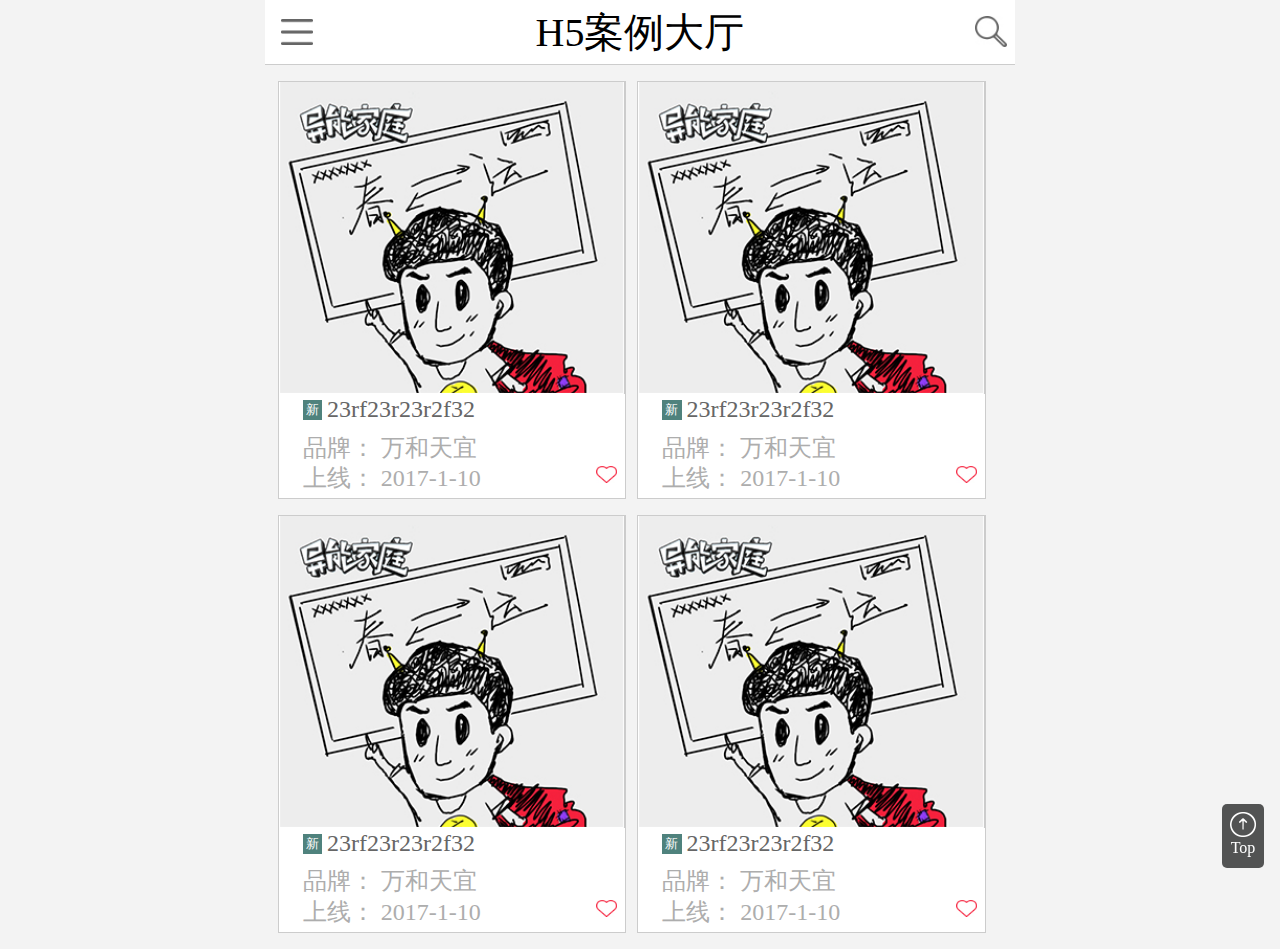
<file: index.html>
<!DOCTYPE html>
<html>
<head>
<meta http-equiv="Content-Type" content="text/html; charset=utf-8" />
<meta name="viewport" content="width=device-width, initial-scale=1.0, maximum-scale=1.0, user-scalable=0">
<title>H5案例大厅</title>
<meta name="description" content="h5 case" />
<link rel="stylesheet" type="text/css" href="css/page-fws.css" media="all" />
<link rel="stylesheet" type="text/css" href="css/page-zyj.css" media="all" />
<link rel="stylesheet" type="text/css" href="css/page-zbj.css" media="all" />
<script src="js/jquery.min.js"></script>
<script src="js/page-zbj.js"></script>
</head>
<body>
	<div class="wrapper pr">
		<div id="header" class="navbar navbar-default">
			<div class="menu" data-status="close" onclick="toggleMenu(this)">
				<a href="#" class="leftsidebar"></a>
			</div>

			<div class="left-nav">
				<ul class="dropdown">
					<li><a class="active" href="#">H5案例大厅</a></li>
					<li><a href="submitInfo.html">提交H5需求</a></li>
					<li><a href="undertakeProject.html">承接H5项目</a></li>
					<li><a href="sharecase1.html">分享H5案例</a></li>
					<li><a href="collection1.html">我的收藏</a></li>
				</ul>
			</div>

	    	<div class="title">
		        <div class="nav navbar-nav">
		            <h3 class="title">H5案例大厅</h3>
		        </div>
	    	</div>
	    	<div class="searchWrapper">
            	<a href="search.html"><img src="images/search.jpg" /></a>
	    	</div>
		</div>
	

	<div id="main" class="content">
	   <ul class="caseList">
	      <li class="caseItem li-odd">
	          <div class="caseItemWrapper">
			          <div class="caseImgWrapper">
		               <a href="javascript:"><img src="images/case.jpg" class="caseImage" /></a>
			          </div>
			          <div class="caseDescriptionWrapper">
					          <h3 class="caseTitle"><a href="javascript:"><span>新</span>23rf23r23r2f32</a></h3>
				            <div class="brand"><lable>品牌：</lable> <span class="value">万和天宜</span></div>
				            <div class="careateDate"><lable>上线：</lable> <span class="value">2017-1-10</span> <span data-type="0" onclick="collect(this)" class="icon"></span></div>
		            </div>
            </div>
	      </li>
	      <li class="caseItem li-even">
	          <div class="caseItemWrapper">
                <div class="caseImgWrapper">
                   <a href="javascript:"><img src="images/case.jpg" class="caseImage" /></a>
                </div>
                <div class="caseDescriptionWrapper">
                    <h3 class="caseTitle"><a href="javascript:"><span>新</span>23rf23r23r2f32</a></h3>
                    <div class="brand"><lable>品牌：</lable> <span class="value">万和天宜</span></div>
                    <div class="careateDate"><lable>上线：</lable> <span class="value">2017-1-10</span> <span data-type="0" onclick="collect(this)" class="icon"></span></div>
                </div>
            </div>
	      </li>
	      <li class="caseItem li-odd">
	          <div class="caseItemWrapper">
                <div class="caseImgWrapper">
                   <a href="javascript:"><img src="images/case.jpg" class="caseImage" /></a>
                </div>
                <div class="caseDescriptionWrapper">
                    <h3 class="caseTitle"><a href="javascript:"><span>新</span>23rf23r23r2f32</a></h3>
                    <div class="brand"><lable>品牌：</lable> <span class="value">万和天宜</span></div>
                    <div class="careateDate"><lable>上线：</lable> <span class="value">2017-1-10</span> <span data-type="0" onclick="collect(this)" class="icon"></span></div>
                </div>
            </div>
	      </li>
	      <li class="caseItem li-even">
	          <div class="caseItemWrapper">
                <div class="caseImgWrapper">
                   <a href="javascript:"><img src="images/case.jpg" class="caseImage" /></a>
                </div>
                <div class="caseDescriptionWrapper">
                    <h3 class="caseTitle"><a href="javascript:"><span>新</span>23rf23r23r2f32</a></h3>
                    <div class="brand"><lable>品牌：</lable> <span class="value">万和天宜</span></div>
                    <div class="careateDate"><lable>上线：</lable> <span class="value">2017-1-10</span> <span data-type="0" onclick="collect(this)" class="icon"></span></div>
                </div>
            </div>
	      </li>
	   </ul>

	   <div class="backToTop">
	   	  <a href="#header"><img src="images/backtotop_13.png" /></a></br>
	   	  <span>Top</span>
	   </div>
	</div>
  <div id="detail" class="pa">
    <div class="top">
      <span class="pull-right">X</span>
      <span class="favor"></span>115
      <span class="comment"></span>253
    </div>
    <div class="cover pr">
      <span class="pa outline">已下线</span>
      <img src="images/detail_10.png" alt="detail_10.png" />
    </div>
    <div class="content pr">
      <div class="pa line"></div>
      <p class="label">案例名称</p>
      <p>异能家庭 - 教你一招搞定春运票</p>
      <p class="label">品牌主</p>
      <p>万和天宜</p>
      <p class="label">技术实现</p>
      <p>上海新工式网络科技有限公司</p>
      <p class="label">H5关键词</p>
      <ul class="clearfix">
        <li><a href="#">游戏</a></li>
        <li><a href="#">春运</a></li>
        <li><a href="#">春运</a></li>
        <li><a href="#">游戏</a></li>
        <li><a href="#">春运</a></li>
        <li><a href="#">春运</a></li>
        <li><a href="#">游戏</a></li>
        <li><a href="#">春运</a></li>
        <li><a href="#">春运</a></li>
      </ul>
      <p class="label">二维码</p>
      <p><img src="images/detail_17.png" alt="detail_17.png" /></p>
      <p class="label"><a class="pull-right" href="#">报价咨询</a>评价</p>
      <ul class="comment">
        <li><span>创意指数</span><i class="heart"></i><i class="heart"></i><i class="heart"></i><i class="heart"></i><i class="heart"></i></li>
        <li><span>传播指数</span><i class="heart"></i><i class="heart"></i><i class="heart"></i><i class="heart"></i><i class="heart"></i></li>
        <li><span>制作水平</span><i class="heart"></i><i class="heart"></i><i class="heart"></i><i class="heart"></i><i class="heart"></i></li>
        <li><span>品牌结合</span><i class="heart"></i><i class="heart"></i><i class="heart"></i><i class="heart"></i><i class="heart"></i></li>
      </ul>
      <p class="label"><a class="pull-right publishcomment" href="#">发表评论</a>评论</p>
    </div>
    <ul class="comments">
      <li class="clearfix"><span class="user">Gavin</span><span class="comments">我觉得他们做的很好很有趣。我觉得他们做的很好很有趣。</span></li>
      <li class="clearfix"><span class="user">Listen</span><span class="comments">赞一个！！</span></li>
    </ul>
    <div id="publish">
      <input type="text"/ placeholder="写点什么吧"><button onclick="publishcomment(this)">提交</button>
    </div>
  </div>
</div>



<script type="text/javascript">
	// $('.leftsidebar').click(function(event) {
	// 	event.stopPropagation();
	// 	var nav_is_show=$('.left-nav').is(':hidden');
	// 	if(nav_is_show){
	// 		$('.left-nav').show().animate({left:"0"});

	// 	}
	// });
</script>
</body>
</html>
</file>
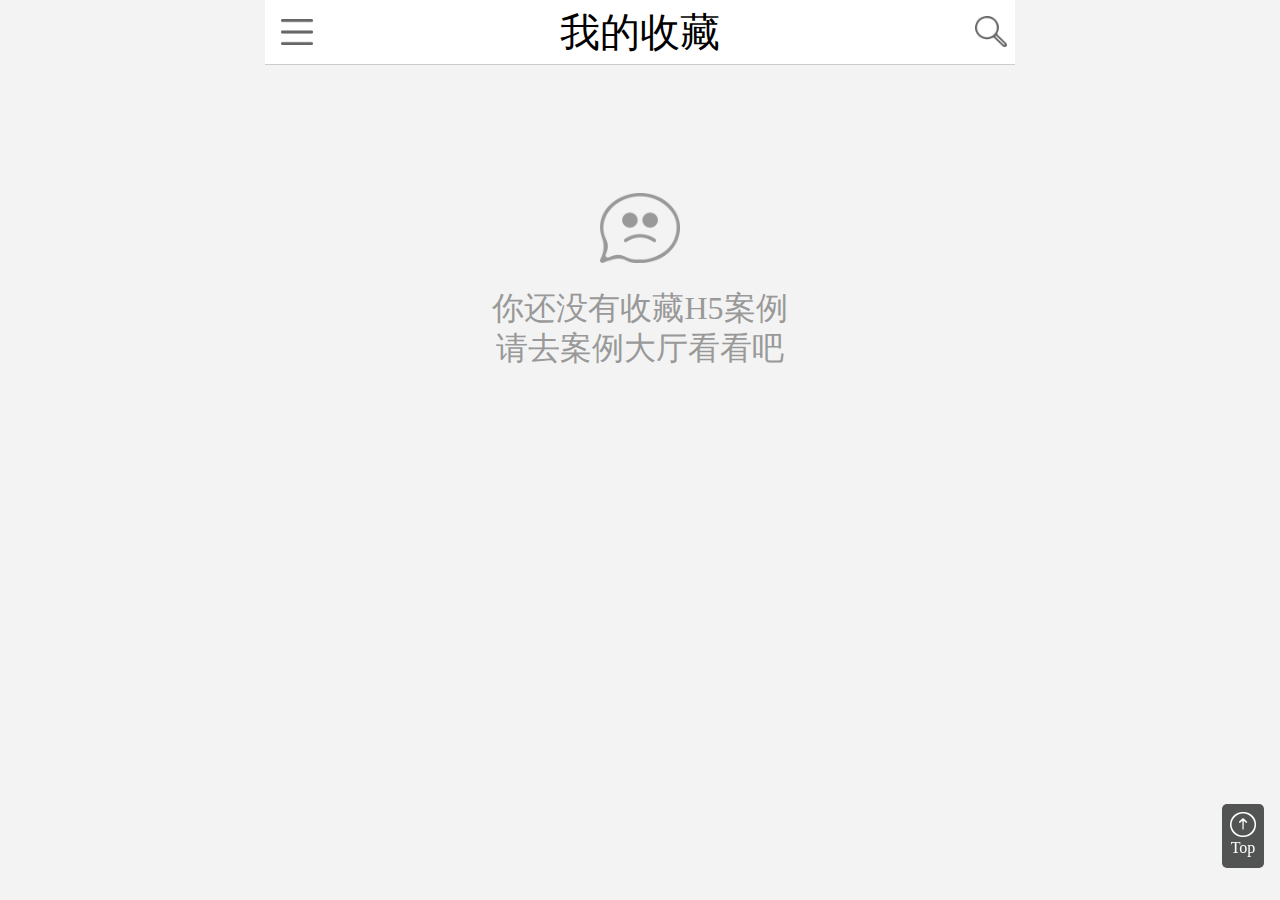
<file: collection1.html>
<!DOCTYPE html>
<html>
<head>
<meta http-equiv="Content-Type" content="text/html; charset=utf-8" />
<meta name="viewport" content="width=device-width, initial-scale=1.0, maximum-scale=1.0, user-scalable=0">
<title>我的收藏1</title>
<link rel="stylesheet" type="text/css" href="css/page-fws.css" media="all" />
<link rel="stylesheet" type="text/css" href="css/page-zyj.css" media="all" />
<link rel="stylesheet" type="text/css" href="css/page-zbj.css" media="all" />
<script src="js/jquery.min.js"></script>
<script src="js/page-zbj.js"></script>
</head>
<body class="collect">
	<div class="wrapper pr">
		<div id="header" class="navbar navbar-default">
			<div class="menu" data-status="close" onclick="toggleMenu(this)">
				<a href="#" class="leftsidebar"></a>
			</div>

			<div class="left-nav">
				<ul class="dropdown">
        <ul class="dropdown">
          <li><a href="index.html">H5案例大厅</a></li>
          <li><a href="submitInfo.html">提交H5需求</a></li>
          <li><a href="undertakeProject.html">承接H5项目</a></li>
          <li><a href="sharecase1.html">分享H5案例</a></li>
          <li><a class="active" href="collection1.html">我的收藏</a></li>
				</ul>
			</div>

	    	<div class="title">
		        <div class="nav navbar-nav">
		            <h3 class="title">我的收藏</h3>
		        </div>
	    	</div>
	    	<div class="searchWrapper">
            	<a href="search.html"><img src="images/search.jpg" /></a>
	    	</div>
		</div>

	<div id="main" class="content">
	    
      <div class="description">
          <div class="icon"><img src="images/null.png" /></div>
          <p>你还没有收藏H5案例</p>
          <p>请去案例大厅看看吧</p>
      </div>
			<div class="backToTop">
				  <img src="images/backtotop_13.png" /></br>
				  <span>Top</span>
			</div>
	</div>
	</div>



<script type="text/javascript">
	$('.leftsidebar').click(function(event) {
		event.stopPropagation();
		var nav_is_show=$('.left-nav').is(':hidden');
		if(nav_is_show){
			$('.left-nav').show().animate({left:"0"});

		}
	});

</script>
</body>
</html>
</file>
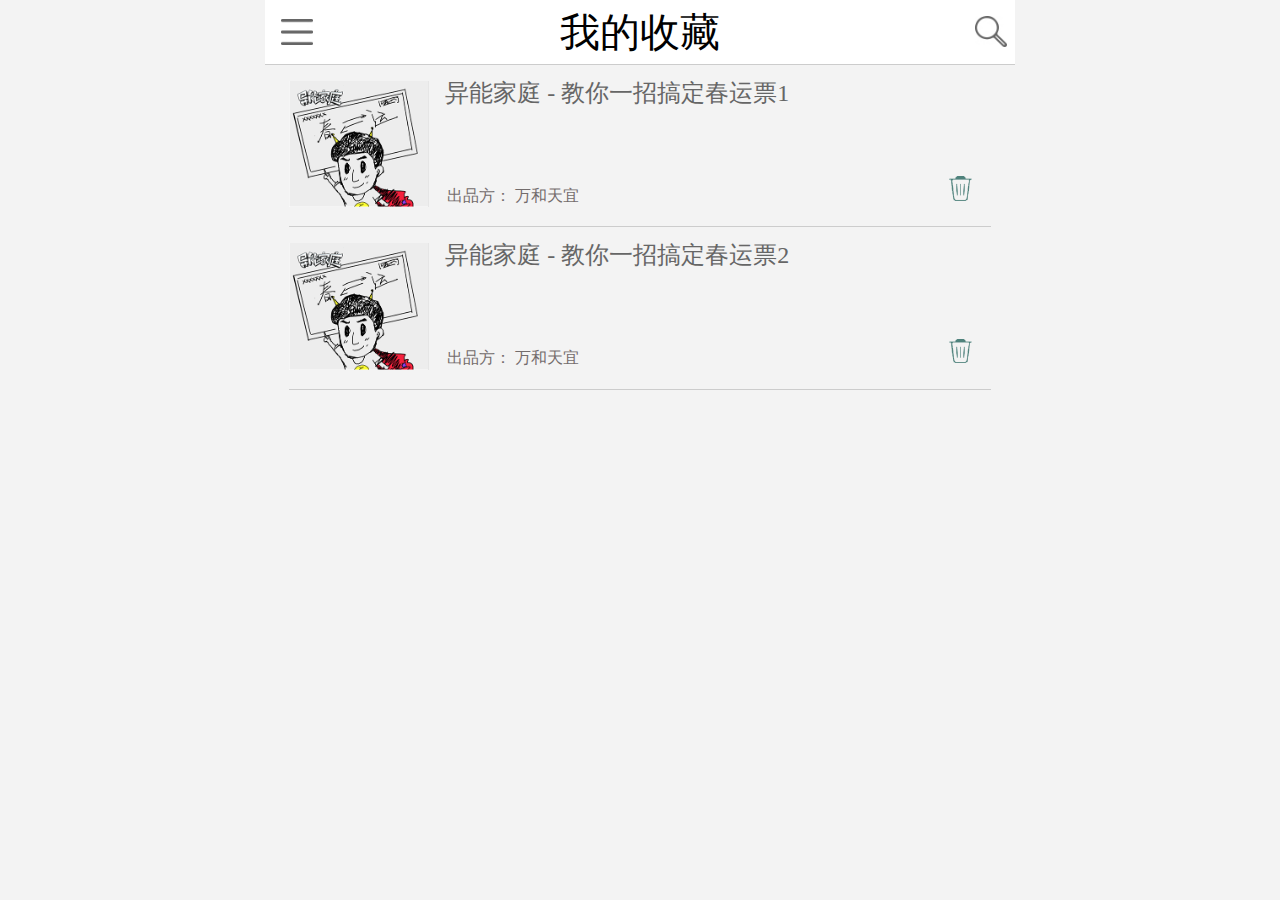
<file: collection2.html>
<!DOCTYPE html>
<html>
<head>
<meta http-equiv="Content-Type" content="text/html; charset=utf-8" />
<meta name="viewport" content="width=device-width, initial-scale=1.0, maximum-scale=1.0, user-scalable=0">
<title>我的收藏2</title>
<meta name="description" content="h5 case" />
<link rel="stylesheet" type="text/css" href="css/page-fws.css" media="all" />
<link rel="stylesheet" type="text/css" href="css/page-zyj.css" media="all" />
<link rel="stylesheet" type="text/css" href="css/page-zbj.css" media="all" />
<script src="js/jquery.min.js"></script>
<script src="js/page-zbj.js"></script>
</head>
<body class="colletion collect">
	<div class="wrapper pr">
		<div id="header" class="navbar navbar-default">
			<div class="menu" data-status="close" onclick="toggleMenu(this)">
				<a href="#" class="leftsidebar"></a>
			</div>

			<div class="left-nav">
				<ul class="dropdown">
          <li><a href="index.html">H5案例大厅</a></li>
          <li><a href="submitInfo.html">提交H5需求</a></li>
          <li><a href="undertakeProject.html">承接H5项目</a></li>
          <li><a href="sharecase1.html">分享H5案例</a></li>
          <li><a class="active" href="collection2.html">我的收藏</a></li>
				</ul>
			</div>

	    	<div class="title">
		        <div class="nav navbar-nav">
		            <h3 class="title">我的收藏</h3>
		        </div>
	    	</div>
	    	<div class="searchWrapper">
            	<a href="search.html"><img src="images/search.jpg" /></a>
	    	</div>
		</div>
	

		<div id="main" class="content collectionWrapper">
		   	<div class="caseWrapper clearfix">
		   		<div class="caseItemWrapper">
		   			<div class="caseImgWrapper"><a href="javascript:"><img src="images/case.jpg" class="caseImg" /></a></div>
		   			<div class="caseDescriptionWrapper">
		   				<div class="caseTitle"><a href="javascript:">异能家庭 - 教你一招搞定春运票1</a></div>
		   				<div class="_caseProducer">
		   					<label>出品方：</label>
		   					<span class="value">万和天宜</span>
		   					<span class="icon"></span>
		   				</div>
		   			</div>
		   			<div class="remove" onclick="modal(this)"><img src="images/delete.png"></div>
		   		</div>
		   	</div>

		    <div class="caseWrapper clearfix">
		   		<div class="caseItemWrapper">
		   			<div class="caseImgWrapper"><a href="javascript:"><img src="images/case.jpg" class="caseImg" /></a></div>
		   			<div class="caseDescriptionWrapper">
		   				<div class="caseTitle"><a href="javascript:">异能家庭 - 教你一招搞定春运票2</a></div>
		   				<div class="_caseProducer">
		   					<label>出品方：</label>
		   					<span class="value">万和天宜</span>
		   					<span class="icon"></span>
		   				</div>
		   			</div>
		   			<div class="remove" onclick="modal(this)"><img src="images/delete.png"></div>
		   		</div>
		   	</div>
		</div>

		<div id="modal">
			<div class="pr">
				<div class="pa">
					<h2>确认是否不再收藏？</h2>
					<p><button data-id="" class="green" onclick="del(this)">确认</button><button class="grey">取消</button></p>
				</div>
			</div>
		</div>

		<div id="detail" class="pa">
    <div class="top">
      <span class="pull-right">X</span>
      <span class="favor"></span>115
      <span class="comment"></span>253
    </div>
    <div class="cover pr">
      <span class="pa outline">已下线</span>
      <img src="images/detail_10.png" alt="detail_10.png" />
    </div>
    <div class="content pr">
      <div class="pa line"></div>
      <p class="label">案例名称</p>
      <p>异能家庭 - 教你一招搞定春运票</p>
      <p class="label">品牌主</p>
      <p>万和天宜</p>
      <p class="label">技术实现</p>
      <p>上海新工式网络科技有限公司</p>
      <p class="label">H5关键词</p>
      <ul class="clearfix">
        <li><a href="#">游戏</a></li>
        <li><a href="#">春运</a></li>
        <li><a href="#">春运</a></li>
        <li><a href="#">游戏</a></li>
        <li><a href="#">春运</a></li>
        <li><a href="#">春运</a></li>
        <li><a href="#">游戏</a></li>
        <li><a href="#">春运</a></li>
        <li><a href="#">春运</a></li>
      </ul>
      <p class="label">二维码</p>
      <p><img src="images/detail_17.png" alt="detail_17.png" /></p>
      <p class="label"><a class="pull-right" href="#">报价咨询</a>评价</p>
      <ul class="comment">
        <li><span>创意指数</span><i class="heart"></i><i class="heart"></i><i class="heart"></i><i class="heart"></i><i class="heart"></i></li>
        <li><span>传播指数</span><i class="heart"></i><i class="heart"></i><i class="heart"></i><i class="heart"></i><i class="heart"></i></li>
        <li><span>制作水平</span><i class="heart"></i><i class="heart"></i><i class="heart"></i><i class="heart"></i><i class="heart"></i></li>
        <li><span>品牌结合</span><i class="heart"></i><i class="heart"></i><i class="heart"></i><i class="heart"></i><i class="heart"></i></li>
      </ul>
      <p class="label"><a class="pull-right publishcomment" href="#">发表评论</a>评论</p>
    </div>
    <ul class="comments">
      <li class="clearfix"><span class="user">Gavin</span><span class="comments">我觉得他们做的很好很有趣。我觉得他们做的很好很有趣。</span></li>
      <li class="clearfix"><span class="user">Listen</span><span class="comments">赞一个！！</span></li>
    </ul>
    <div id="publish">
      <input type="text"/ placeholder="写点什么吧"><button onclick="publishcomment(this)">提交</button>
    </div>
  </div>
	</div>

</body>
</html>
</file>
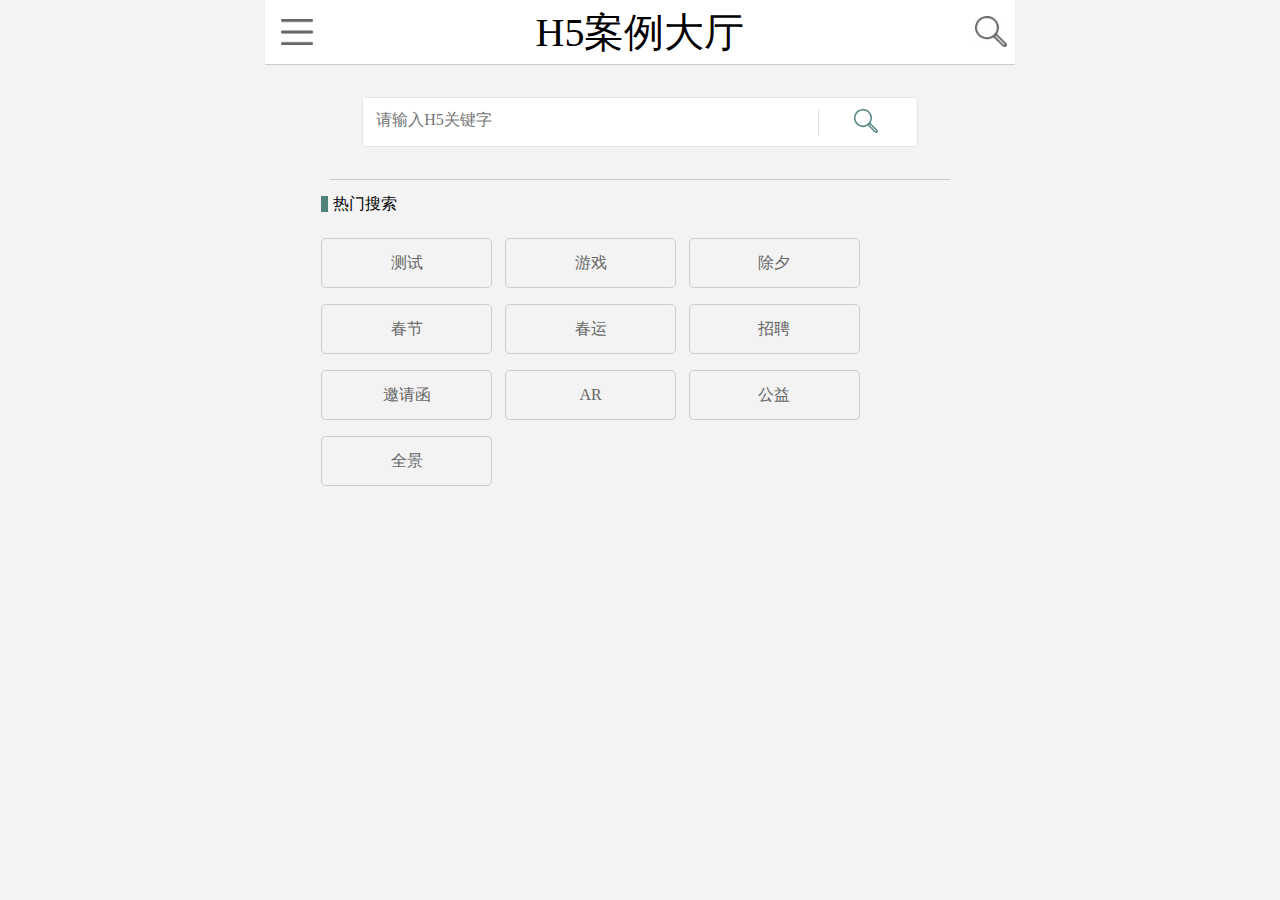
<file: search.html>
<!DOCTYPE html>
<html>
<head>
<meta http-equiv="Content-Type" content="text/html; charset=utf-8" />
<meta name="viewport" content="width=device-width, initial-scale=1.0, maximum-scale=1.0, user-scalable=0">
<title>搜索</title>
<meta name="description" content="h5 case" />
<link rel="stylesheet" type="text/css" href="css/page-fws.css" media="all" />
<link rel="stylesheet" type="text/css" href="css/page-zyj.css" media="all" />
<link rel="stylesheet" type="text/css" href="css/page-zbj.css" media="all" />
<script src="js/jquery.min.js"></script>
<script src="js/page-zbj.js"></script>
</head>
<body>
  <div class="wrapper pr">
    <div id="header" class="navbar navbar-default">
      <div class="menu" data-status="close" onclick="toggleMenu(this)">
        <a href="#" class="leftsidebar"></a>
      </div>

      <div class="left-nav">
        <ul class="dropdown">
          <li><a class="active" href="index.html">H5案例大厅</a></li>
          <li><a href="submitInfo.html">提交H5需求</a></li>
          <li><a href="undertakeProject.html">承接H5项目</a></li>
          <li><a href="sharecase1.html">分享H5案例</a></li>
          <li><a href="collection1.html">我的收藏</a></li>
        </ul>
      </div>

        <div class="title">
            <div class="nav navbar-nav">
                <h3 class="title">H5案例大厅</h3>
            </div>
        </div>
        <div class="searchWrapper">
              <a href="search.html"><img src="images/search.jpg" /></a>
        </div>
    </div>
  

  <div id="main" class="content">
      <div class="searchFormWrapper">
          <div class="searchForm">
              <input type="text" placeholder="请输入H5关键字" class="searchInput" />
              <div class="searchIconWrapper">
                 <a href="index.html"><img class="searchIcon" src="images/search2.png" /></a>
              </div>
          </div>
      </div>

      <div class="searchKeyword">
          <h3>热门搜索</h3>
          <div class="keywordList">
              <a href="index.html">测试</a>
              <a href="index.html">游戏</a>
              <a href="index.html">除夕</a>
              <a href="index.html">春节</a>
              <a href="index.html">春运</a>
              <a href="index.html">招聘</a>
              <a href="index.html">邀请函</a>
              <a href="index.html">AR</a>
              <a href="index.html">公益</a>
              <a href="index.html">全景</a>
          </div>
      </div>
  </div>
  </div>



<script type="text/javascript">
  $('.leftsidebar').click(function(event) {
    event.stopPropagation();
    var nav_is_show=$('.left-nav').is(':hidden');
    if(nav_is_show){
      $('.left-nav').show().animate({left:"0"});

    }
  });

</script>
</body>
</html>
</file>
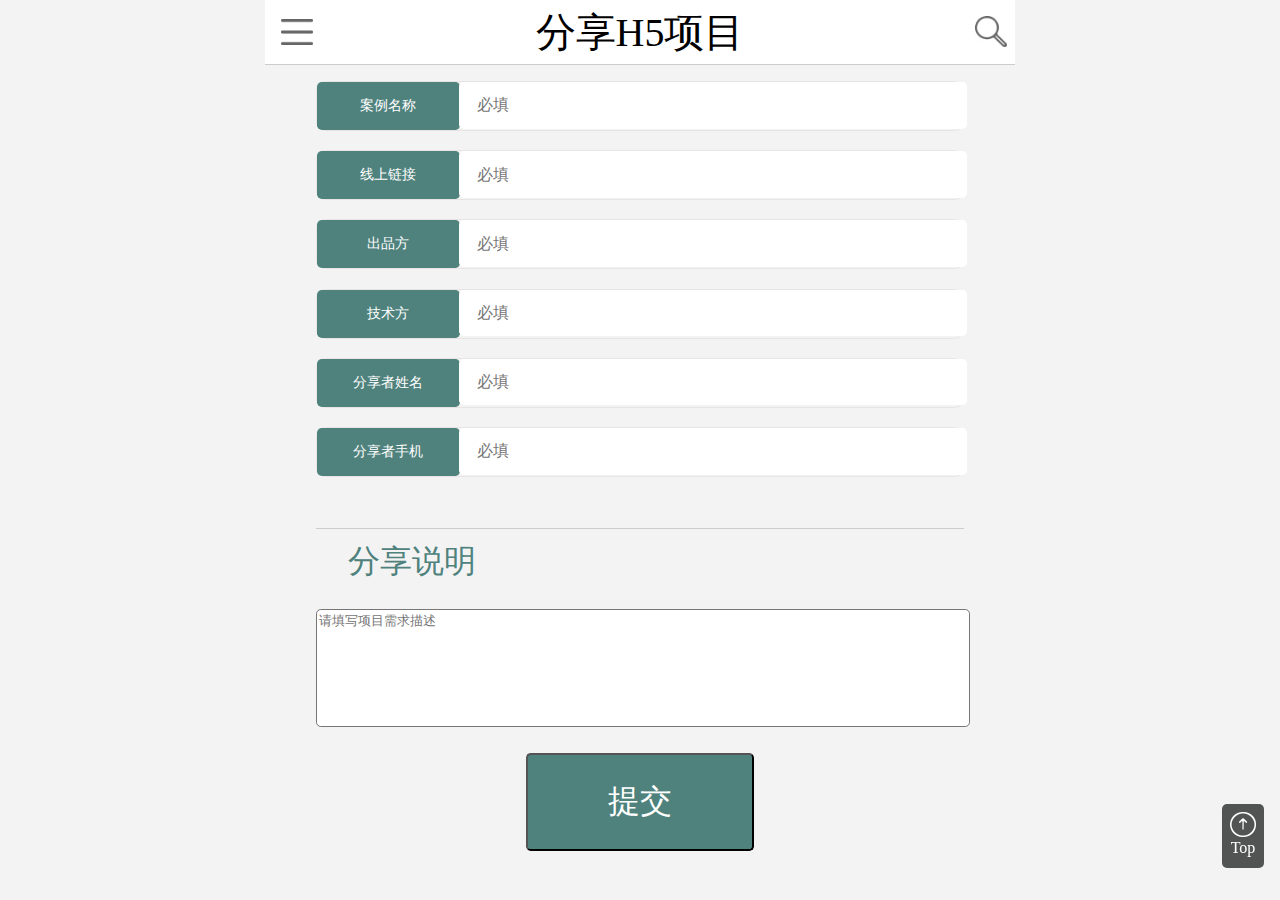
<file: sharecase.html>
<!DOCTYPE html>
<html>
<head>
<meta http-equiv="Content-Type" content="text/html; charset=utf-8" />
<meta name="viewport" content="width=device-width, initial-scale=1.0, maximum-scale=1.0, user-scalable=0">
<title>分享H5项目</title>
<meta name="description" content="h5 case" />
<link rel="stylesheet" type="text/css" href="css/page-fws.css" media="all" />
<link rel="stylesheet" type="text/css" href="css/page-zyj.css" media="all" />
<link rel="stylesheet" type="text/css" href="css/page-zbj.css" media="all" />
<script src="js/jquery.min.js"></script>
<script src="js/page-zbj.js"></script>
</head>
<body>
	<div class="wrapper pr">
		<div id="header" class="navbar navbar-default">
			<div class="menu" data-status="close" onclick="toggleMenu(this)">
				<a href="#" class="leftsidebar"></a>
			</div>

			<div class="left-nav">
				<ul class="dropdown">
					<li><a href="index.html">H5案例大厅</a></li>
					<li><a class="active" href="submitInfo.html">提交H5需求</a></li>
					<li><a href="undertakeProject.html">承接H5项目</a></li>
					<li><a href="sharecase.html">分享H5案例</a></li>
					<li><a href="collection2.html">我的收藏</a></li>
				</ul>
			</div>

	    	<div class="title">
		        <div class="nav navbar-nav">
		            <h3 class="title">分享H5项目</h3>
		        </div>
	    	</div>
	    	<div class="searchWrapper">
            	<a href="search.html"><img src="images/search.jpg" /></a>
	    	</div>
		</div>
	

		<div id="main" class="content">
		   	<div class="submitFormWrapper">
		   		<div class="submitForm">
		   		    <div class="formDetail">
			   			<div class="formItemWrapper">
			   				<div class="itemWrapper">
			   					<span class="itemName">案例名称</span>
			   				</div>
			   				<div class="inputDiv">
			   					<input type="text" class="itemInput _itemInput" placeholder="必填" id="shareCaseName">
			   				</div>
			   			</div>
			   			<div class="formItemWrapper">
			   				<div class="itemWrapper">
			   					<span class="itemName">线上链接</span>
			   				</div>
			   				<div class="inputDiv">
			   					<input type="text" class="itemInput _itemInput" placeholder="必填" id="shareLink">
			   				</div>
			   			</div>
			   			<div class="formItemWrapper">
			   				<div class="itemWrapper">
			   					<span class="itemName">出品方</span>
			   				</div>
			   				<div class="inputDiv">
			   					<input type="text" class="itemInput _itemInput" placeholder="必填" id="shareProducer">
			   				</div>
			   			</div>
			   			<div class="formItemWrapper">
			   				<div class="itemWrapper">
			   					<span class="itemName">技术方</span>
			   				</div>
			   				<div class="inputDiv">
			   					<input type="text" class="itemInput _itemInput" placeholder="必填" id="shareTechlogy">
			   				</div>
			   			</div>
			   			<div class="formItemWrapper">
			   				<div class="itemWrapper">
			   					<span class="itemName">分享者姓名</span>
			   				</div>
			   				<div class="inputDiv">
			   					<input type="text" class="itemInput _itemInput" placeholder="必填" id="shareName">
			   				</div>
			   			</div>
			   			<div class="formItemWrapper">
			   				<div class="itemWrapper">
			   					<span class="itemName">分享者手机</span>
			   				</div>
			   				<div class="inputDiv">
			   					<input type="text" class="itemInput _itemInput" placeholder="必填" id="shareTel">
			   				</div>
			   			</div>
					</div>

					
					<div class="requireDescption">
						<div class="requireNameWrapper">
							<span class="requireName">分享说明</span>
						</div>
						<div class="requireDescWrapper">
							<textarea class="requireDesc _itemInput" id="shareDesc"
							placeholder="请填写项目需求描述"></textarea>
						</div>

					</div>

					<div class="submitWrapper">
						<button type="submit" class="submitButton" onclick="shareCheck();return false">提交</button>
					</div>
		   		</div>
		   	</div>

			<div class="backToTop">
			   	 <img src="images/backtotop_13.png" /></br>
			   	 <span>Top</span>
			</div>

		</div>
	</div>
</body>
</html>
</file>
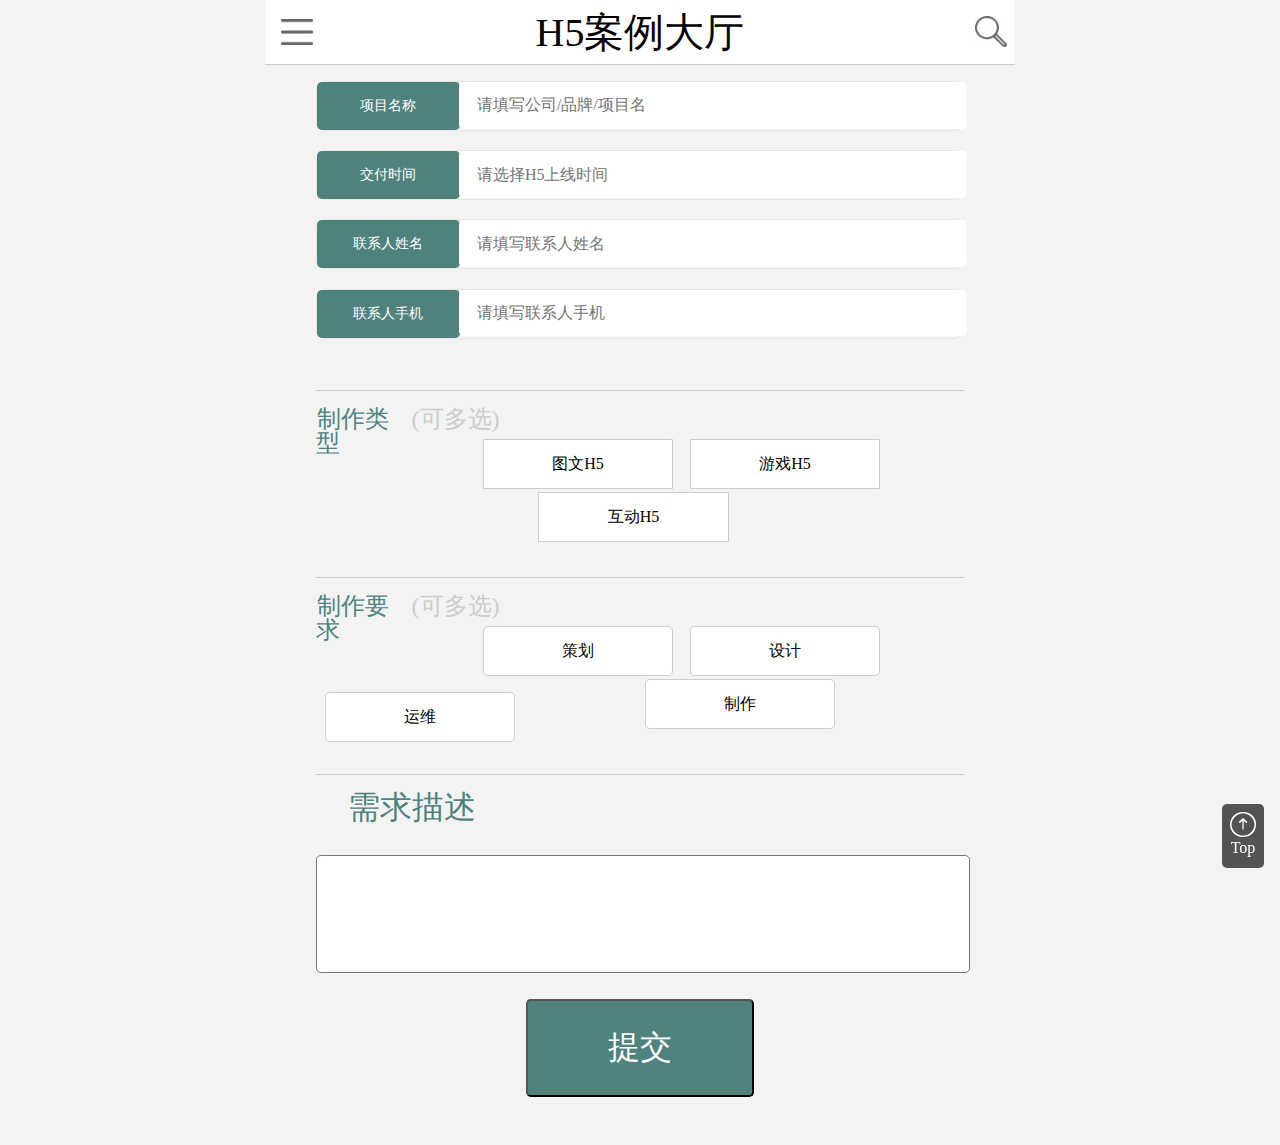
<file: submitInfo.html>
<!DOCTYPE html>
<html>
<head>
<meta http-equiv="Content-Type" content="text/html; charset=utf-8" />
<meta name="viewport" content="width=device-width, initial-scale=1.0, maximum-scale=1.0, user-scalable=0">
<title>提交H5需求</title>
<meta name="description" content="h5 case" />
<link rel="stylesheet" type="text/css" href="css/page-fws.css" media="all" />
<link rel="stylesheet" type="text/css" href="css/page-zyj.css" media="all" />
<link rel="stylesheet" type="text/css" href="css/page-zbj.css" media="all" />
<script src="js/jquery.min.js"></script>
<script src="js/page-zbj.js"></script>
</head>
<body>
	<div class="wrapper pr">
		<div id="header" class="navbar navbar-default">
			<div class="menu" data-status="close" onclick="toggleMenu(this)">
				<a href="#" class="leftsidebar"></a>
			</div>

			<div class="left-nav">
				<ul class="dropdown">
					<li><a href="index.html">H5案例大厅</a></li>
					<li><a class="active" href="submitInfo.html">提交H5需求</a></li>
					<li><a href="undertakeProject.html">承接H5项目</a></li>
					<li><a href="sharecase.html">分享H5案例</a></li>
					<li><a href="collection2.html">我的收藏</a></li>
				</ul>
			</div>

	    	<div class="title">
		        <div class="nav navbar-nav">
		            <h3 class="title">H5案例大厅</h3>
		        </div>
	    	</div>
	    	<div class="searchWrapper">
            	<a href="search.html"><img src="images/search.jpg" /></a>
	    	</div>
		</div>
	

		<div id="main" class="content">
		   	<div class="submitFormWrapper">
		   		<div class="submitForm">
		   		    <div class="formDetail">
			   			<div class="formItemWrapper">
			   				<div class="itemWrapper">
			   					<span class="itemName">项目名称</span>
			   				</div>
			   				<div class="inputDiv">
			   					<input type="text" class="itemInput _itemInput" placeholder="请填写公司/品牌/项目名" id="projectName">
			   				</div>
			   			</div>
			   			<div class="formItemWrapper">
			   				<div class="itemWrapper">
			   					<span class="itemName">交付时间</span>
			   				</div>
			   				<div class="inputDiv">
			   					<input type="text" class="itemInput _itemInput" placeholder="请选择H5上线时间" id="payTime">
			   				</div>
			   			</div>
			   			<div class="formItemWrapper">
			   				<div class="itemWrapper">
			   					<span class="itemName">联系人姓名</span>
			   				</div>
			   				<div class="inputDiv">
			   					<input type="text" class="itemInput _itemInput" placeholder="请填写联系人姓名" id="contactName">
			   				</div>
			   			</div>
			   			<div class="formItemWrapper">
			   				<div class="itemWrapper">
			   					<span class="itemName">联系人手机</span>
			   				</div>
			   				<div class="inputDiv">
			   					<input type="text" class="itemInput _itemInput" placeholder="请填写联系人手机" id="contactTel">
			   				</div>
			   			</div>
					</div>

					<div class="productType">
						<span class="type">制作类型</span>
						<span class="option">(可多选)</span>
						<div class="typeList">
							<span>图文H5</span>
							<span>游戏H5</span>
							<span>互动H5</span>
						</div>
					</div>

					<div class="productRequirement">
						<span class="requirement">制作要求</span>
						<span class="option">(可多选)</span>
						<div class="requireList">
							<span>策划</span>
							<span>设计</span>
							<span>制作</span>
							<span class="odd">运维</span>
						</div>
					</div>

					<div class="requireDescption">
						<div class="requireNameWrapper">
							<span class="requireName">需求描述</span>
						</div>
						<div class="requireDescWrapper">
							<textarea class="requireDesc _itemInput" id="requireDesc"></textarea>
						</div>

					</div>

					<div class="submitWrapper">
						<button type="submit" class="submitButton">提交</button>
					</div>
		   		</div>
		   	</div>

			<div class="backToTop">
			   	 <img src="images/backtotop_13.png" /></br>
			   	 <span>Top</span>
			</div>

		</div>
	</div>
</body>
</html>

<script>
	  $(".submitButton").click(function(){
        $("._itemInput").each(function(){
        	  var val = $(this).val();
        	  if(val == '') {
        	  	  $(this).addClass("redLine");
        	  }
        	  else {
        	  	  $(this).removeClass("redLine");
        	  }
        });
	  });

	  $(".typeList span ,.requireList span").click(function(){
	  	  var isHasClass = $(this).hasClass("active")
	  	  if(isHasClass) {
	  	  	  $(this).removeClass("active")
	  	  }
	  	  else {
	  	  	 $(this).addClass("active")
	  	  }

	  });

	  
</script>
</file>
<file: css/page-fws.css>
html{
	font-size: 100%;
}

*{
	font-family: "Microsoft YaHei", "微软雅黑";

}

.wrapper {
    min-width: 320px;
    max-width: 46.88rem;
    text-align: center;
    margin: 0 auto;
}


.title{
	width:15rem; margin:0 auto;
}


.menu{
	float: left;
	width: 20%;
	margin-top: 1rem;
    background: url('../images/menu.jpg') no-repeat center;
	height: 32px;
}

.untakeFormWrapper {
    margin-top: 2rem;
    padding-left: 2rem;
    padding-right: 2rem;
}

.untakeDetail{
	text-align: left;
	padding-bottom: 2rem;
	border-bottom: 1px solid #ccc;
}

.untakeDetail span{
	font-size: 2rem;
}


.untakeProject .content{
    width: 90%;
    margin: 0 auto;
}

.untakeItemWrapper{
	height: 3.5rem;
    border-radius: 0.6rem;
    border: 1px solid #e8e4e4;
    margin-bottom: 1.2rem;
    margin-top: 2rem
}
.untakeItemWrapper .itemWrapper{
    width: 36%;
    float: left;
    height: 100%;
    text-align: center;
}
.itemWrapper .itemName {
    float: left;
    height: 100%;
    font-size: 2rem;
    background-color: #4f827d;
    border-right: 1px solid #4f827d;
    color: #fff;
    border-radius: .3rem;
    line-height: 3.5rem;
    width: 100%;
}

.untakeItemWrapper .inputDiv {
    height: 100%;
    width: 64%;
    float: right;
}

.untakeItemWrapper .itemInput {
    height: 93%;
    width: 100%;
    font-size: 1.8rem;
    text-indent: 1rem;
    border: none;
    border-radius: .3rem;
    display: block;
}
.contactDetail{
    margin-top: 2rem;
	text-align: left;
	padding-bottom: 2rem;
	border-bottom: 1px solid #ccc;
}
.contactDetail span{
	font-size: 2rem;
}

.contactWrapper{
	height: 3.5rem;
    border-radius: 0.6rem;
    border: 1px solid #e8e4e4;
    margin-bottom: 1.2rem;
    margin-top: 2rem
}
.contactWrapper .contactItemWrapper{
    width: 36%;
    float: left;
    height: 100%;
    text-align: center;
}
.contactItemWrapper .contactItemName {
    float: left;
    height: 100%;
    font-size: 2rem;
    background-color: #4f827d;
    border-right: 1px solid #4f827d;
    color: #fff;
    border-radius: .3rem;
    line-height: 3.5rem;
    width: 100%;
}

.contactWrapper .inputDiv{
    height: 100%;
    width: 64%;
    float: right;
}

.contactWrapper .contactItemInput {
    height: 93%;
    width: 100%;
    font-size: 1.8rem;
    text-indent: 1rem;
    border: none;
    border-radius: .3rem;
}

.contactItemInput .notice{
    border: 1px solid red!important;
}

.caseImgWrapper {
    float:left;
    width:100%;
}
.collectionWrapper .caseImgWrapper{
    width: 20%;
}
.caseImgWrapper img {
    width:100%;
}
.caseDescriptionWrapper {
    margin-left: 1rem;
}
.collectionWrapper .caseDescriptionWrapper{
    float: left;
}
.caseWrapper {
    margin-bottom: 1rem;
    border-bottom: 1px solid #ccc;
    padding-bottom: 1rem;
    position: relative;
    /* padding-left: 1rem; */
    margin-left: 1.5rem;
    margin-right: 1.5rem;
}
.collectionWrapper {
    padding-top: 1rem;
}
._caseProducer {
    text-align: left;
    position: absolute;
    left: 22.5%;
    /* top: 7.5rem; */
    color: #736c6c;
    bottom: 1.4rem;
}
.caseDescriptionWrapper .caseTitle {
    margin-bottom: .8rem;
    font-size:1.5rem;
}
.remove {        
    position: absolute;
    right: 1rem;
    /* top: 7rem; */
    width: 1.8rem;
    bottom: 1.4rem;
}
.remove img {
    width:100%;
}

.requireList span.active ,.typeList span.active {
    background: url(../images/selectBg.png) no-repeat -.1rem -.1rem;
    background-size: 1rem;
    border: 1px solid #4f827d;
    -webkit-border-radius: 5px;
    -moz-border-radius: 5px;
    border-radius: 5px;
}

.untakeNotice {
    border: 1px solid red!important;
}

.shareNotice{
    border: 1px solid red!important;
}
</file>
<file: css/page-zyj.css>
html, body, div, span, applet, object, iframe,
h1, h2, h3, h4, h5, h6, p, blockquote, pre,
a, abbr, acronym, address, big, cite, code,
del, dfn, em, img, ins, kbd, q, s, samp,
small, strike, strong, sub, sup, tt, var,
b, u, i, center,
dl, dt, dd, ol, ul, li,
fieldset, form, label, legend,
table, caption, tbody, tfoot, thead, tr, th, td,
article, aside, canvas, details, embed, 
figure, figcaption, footer, header, hgroup, 
menu, nav, output, ruby, section, summary,
time, mark, audio, video {
  margin: 0;
  padding: 0;
  border: 0;
  font-size: 100%;
  font: inherit;
  vertical-align: baseline;
  font-family: "微软雅黑";
}
/* HTML5 display-role reset for older browsers */
article, aside, details, figcaption, figure, 
footer, header, hgroup, menu, nav, section {
  display: block;
}
body {
  line-height: 1;
  height:100%;
  background-color: #f3f3f3;
}
ol, ul {
  list-style: none;
}
blockquote, q {
  quotes: none;
}
blockquote:before, blockquote:after,
q:before, q:after {
  content: '';
  content: none;
}
table {
  border-collapse: collapse;
  border-spacing: 0;
}
html,body{padding:0; margin:0;}
html {
  font-size: 100%;
}
#header {
  height:4rem;
  border-bottom: 1px solid #ccc;
  background-color: #fff;
  position: relative;
}
.menu {
  float: left;
  width: 2rem;
  /* margin-top: 1rem; */
  background: url(../images/menu.jpg) no-repeat center;
  height: 2rem;
  background-size: 100%;
  margin-top: 1rem;
  margin-left: 1rem;
  cursor: pointer;
}
.clearfix:after {
  content: " ";
  display: block;
  clear: both;
  height: 0;
}
#header .navbar-nav .title {
  font-size: 2.5rem;
  padding-top: 0.8rem;
}
.caseList li {
  width: 47.8%;
  float: left;
  background-color: #fff;
  border: 1px solid #ccc;
  margin-bottom: 1rem;
}
.caseList {
  padding: 1rem .8rem;
}
.caseList li .caseImgWrapper img {
  width:100%;
}
.caseList li.li-odd {
  margin-right: .7rem;
}
.caseList li .caseDescriptionWrapper {
  padding: .5rem;
  text-align: left;
  font-size: 1.5rem;
}
.caseTitle span {
  background-color: #4f827d;
  padding: .2rem;
  color: #fff;
  display: inline-block;
  font-size: .8rem;
  position: relative;
  top: -.2rem;
  margin-right: .3rem;
}
.caseTitle {
  margin-bottom: .8rem;
}
.brand {
  color:#adadad;
  margin-bottom: .4rem;
}
.careateDate {
  color:#adadad;
  position: relative;
}
.careateDate .icon {
  width: 1.3rem;
  height: 1.1rem;
  display: block;
  background: url(../images/heart2.jpg) left top no-repeat;
  background-size: 100%;
  position: absolute;
  right: 0;
  top: -0.01rem;
  cursor: pointer;
}
.careateDate .icon.collect{
  background-image: url(../images/heart1.jpg)
}
.backToTop {
  height: 3rem;
  position: fixed;
  bottom: 2rem;
  right: 1rem;
  padding: .5rem;
  background: rgba(34, 35, 35, 0.77);
  color: #fff;
  border-radius: 5px;
}
.searchWrapper {
  position: absolute;
  right: .5rem;
  top: 1rem;
  width: 2rem;
}
.searchWrapper img {
  width:100%;
}
.collection .description {
  padding-top: 13rem;
  font-size: 1.5rem;
  color: #999999;
  line-height: 2.2rem;
}
.collection .description  .icon {
  width: 3.5rem;
  margin: 0 auto;
}
.collection .description  .icon img {
  width:100%;
  margin-bottom: 1rem;
}
.searchFormWrapper {
  padding: 1rem 2rem;
  padding-bottom: 2rem;
  padding-top: 2rem;
  border-bottom: 1px solid #ccc;
  width: 74%;
  margin: 0 auto;
}
.searchKeyword {
  padding-bottom: 2rem;
  padding-top: 1rem;
  width: 85%;
  margin: 0 auto;
}
.searchForm {
  background-color: #fff;
  height: 3rem;
  border-radius: .3rem;
  border: 1px solid #e8e4e4;
}
.searchIconWrapper {
  width: 17%;
  float: right;
  border-left: 1px solid #e2dfdf;
  margin-top: 0.7rem;
  height: 1.7rem;
  margin-right: .2rem;
}
.searchIconWrapper .searchIcon {
  width:1.5rem;
}
.searchForm .searchInput {
  float: left;
  height: 90%;
  padding: 0;
  margin: 0;
  width: 80%;
  text-indent: .8rem;
  font-size: 1rem;
  border:none;
}
.searchKeyword h3 {
  text-align: left;
  border-left: 7px solid #4f827d;
  text-indent: .3rem;
  margin-bottom: .6rem;
}
.keywordList {
  padding-top: 1rem;
}
.keywordList a {
  border: 1px solid #ccc;
  padding: .5rem;
  border-radius: .3rem;
  display: inline-block;
  margin-right: .8rem;
  float: left;
  width: 24%;
  margin-bottom: 1rem;
  height: 2rem;
  line-height: 2rem;
}


.collection2  .caseImgWrapper{
  float: left;
  width: 20%;
}

.collection2  .caseImgWrapper .caseImg{
  width: 100%;
}

.collection2 .caseDescriptionWrapper{
  float: left;
  margin-left: 5rem;
}

.caseProducer {
  position: relative;
  top: 7rem;
  left: -6rem;
  color: #ccc;
}

.collection2 .caseProducer .icon {
  background: url(../images/delete.jpg) left top no-repeat;
  display: inline-block;
  width: 1rem;
  height: 1rem;
  position: absolute;
  right: 0;
  top: .1rem;
  background-size: 100%;
}

.collection2 .caseItemWrapper {
  overflow: hidden;
}

.collection2 .caseWrapper {
  border-bottom: 1px solid #ccc;
  padding: 2rem 2rem;

}

.collection2 .caseWrapper .caseTitle {
  font-size: 1.5rem;
  font-family: "微软雅黑";
}

.submitFormWrapper {
  width: 86.5%;
  margin: 0 auto;
  padding: 1rem 0;
}
.submitFormWrapper .formItemWrapper {
  height: 3rem;
  border-radius: 0.6rem;
  border: 1px solid #e8e4e4;
  margin-bottom: 1.2rem
}

.submitForm .itemWrapper {
  width: 22%;
  float: left;
  height: 100%;
}

.submitForm .itemWrapper .itemName{
  float: left;
  height: 100%;
  font-size: 0.85rem;
  background-color: #4f827d;
  border-right: 1px solid #4f827d;
  color: #fff;
  border-radius: .3rem;
  line-height: 3rem;
  width: 100%;
}

.formItemWrapper .inputDiv{
  float: right;
  height: 100%;
  width: 78%; 
}
.formItemWrapper .itemInput {
  display: block;
  height: 93%;
  width: 100%;
  border-radius: .3rem;
  font-size: 1rem;
  text-indent: 1rem;
  border: none;
}
.formDetail {
  padding-bottom: 2rem;
  border-bottom: 1px solid #ccc;
}

.productType {
  padding-bottom: 2rem;
  border-bottom: 1px solid #ccc;
  margin-top: 1rem;
  overflow: hidden;
}

.productType .type {
  float: left;
  text-align: left;
  text-indent: 2%;
  color: #4f827d;
  font-size: 1.5rem;
}

.productType .option {
  float: left;
  font-size: 1.5rem;
  color: #ccc;
}

.typeList {
  padding-top: 2rem;
}

.typeList span {
  border: 1px solid #ccc;
  border-radius: 1%;
  width: 29%;
  margin-right: 2%;
  display: inline-block;
  height: 3rem;
  line-height: 3rem;
  overflow: hidden;
  background-color: #fff!important;
}

.productRequirement {
  padding-bottom: 2rem;
  border-bottom: 1px solid #ccc;
  margin-top: 1rem;
  overflow: hidden;
}

.productRequirement .requirement {
  float: left;
  text-align: left;
  text-indent: 2%;
  color: #4f827d;
  font-size: 1.5rem;
}

.productRequirement .option {
  float: left;
  font-size: 1.5rem;
  color: #ccc;
}


.requireList {
  padding-top: 2rem;
}

.requireList .odd {
  float: left;
  margin-top: 2%;
  margin-left: 1.5%;
}

.requireList span {
  border: 1px solid #ccc;
  border-radius: .3rem;
  width: 29%;
  margin-right: 2%;
  display: inline-block;
  height: 3rem;
  line-height: 3rem;
  overflow: hidden;
  background-color: #fff!important;
}

.requireNameWrapper{
  margin-top: 1rem;
  margin-bottom: 2rem;
  text-align: left;
  text-indent: 5%;
  font-size: 2rem;
  color: #4f827d;
}

.requireDescWrapper{
  height: 7rem;
}


.requireDesc{
  margin: 0px;
  height: 100%;
  width: 100%;
  resize: none;
  border-radius: .3rem;
}

.submitWrapper{
  margin-top: 2rem;
}

.submitWrapper .submitButton {
    height: 6.12rem;
    color: #fff;
    margin-bottom: 2rem;
    background: #4f827d;
    border-radius: .3rem;
    width: 35%;
    font-size: 2rem;
}

@media screen and (max-width: 500px) and (min-width: 320px) {
  html {
      font-size: 50% !important;
  }
  .submitForm .itemWrapper{
    width: 30%;
  }

  .formItemWrapper .inputDiv{
    width: 69%;
  }
  .submitForm .itemWrapper .itemName{
    font-size: 1.25rem;
  }
  .formItemWrapper .itemInput{
    font-size: 1rem;
  }
  .productType .type,.productType .option,.requireNameWrapper{
    font-size: 1.25rem;
  }
  .typeList,.requireList{
    padding-top: 1.5rem;
  }
  .productRequirement .requirement,.productRequirement .option{
    font-size: 1.25rem;
  }
  .requireList .odd{
    margin-left: 1.4%;
  }
  .submitWrapper .submitButton{
    font-size: 1.5rem;
    width: 24%;
    height:3rem;
  }

}
</file>
<file: css/page-zbj.css>
/*common*/
a{
  text-decoration: none;
  color:#666;
}
.pull-left{
  float: left;
}
.pull-right{
  float: right;
}
.pr{
  position: relative;
}
.pa{
  position: absolute;
}

/*下拉菜单*/
.left-nav{
  position: fixed;
  height: 0;
  width: 0;
  left: 0;
  top: 4rem;
  background-color: rgba(146,146,146,0.9);
  z-index: 1;
  overflow: hidden;
}
.left-nav .dropdown{
  width: 60%;
  height: 100%;
  background: #fff;
  -webkit-box-shadow: 0 0 8px #c8cfe6;
  -moz-box-shadow: 0 0 8px #c8cfe6;
  box-shadow: 0 0 8px #c8cfe6;
}
.left-nav .dropdown li{
  text-align: left;
  height: 4rem;
  border-bottom: 1px solid #eee;
}
.left-nav .dropdown li a{
  display: inline-block;
  font-size: 2rem;
  text-indent: 2.5rem;
  height: 100%;
  line-height: 4rem;
}
.left-nav .dropdown li:last-child{
  border-bottom:none;
}
.left-nav .dropdown li a.active {
  text-indent: 2rem;
  border-left:.5rem solid #4f827d;
  color:#4f827d;
}

/*详情页*/
#detail{
  display: none;
  text-align: left;
  font-size: 1.8rem;
  color:#fff;
  width: 90%;
  padding:3% 5%;
  left: 0;
  top: 4rem;
  background-color: rgba(25,25,25,0.9);
  z-index: 1;
}
#detail .top{
  padding-bottom: 1.5rem;
}
#detail .top .pull-right{
  cursor: pointer;
}
#detail span.favor{
  display: inline-block;
  width: 1.56rem;
  height: 1.25rem;
  margin-right: 0.5rem;
  background-image: url(../images/detail_03.png);
  background-size: 1.6rem;
}
#detail span.comment{
  display: inline-block;
  width: 1.56rem;
  height: 1.25rem;
  margin-left: 2rem;
  margin-right: 0.5rem;
  background-image: url(../images/detail_05.png);
  background-size:1.5rem;
}
#detail .cover .outline{
  font-size: 1.5rem;
  background: #4f827d;
  padding:0.5rem;
}
#detail .cover img{
  width: 100%;
}
#detail .line{
  border-left: 1px solid #4f827d;
  height: 95%;
  left: 0.6rem;
  top: 2.5%;
}
#detail p{
  padding:1rem 0;
  text-indent: 2rem;
}
#detail p.label{
  color:#73b9b2;
  background: url(../images/detail_13.png) left center no-repeat;
  background-size: 1.4rem;
}
#detail .clearfix li{
  float: left;;
  width:33.33%;
  margin: 0.8rem 0;
}
#detail .clearfix a{
  display: block;
  text-align: center;
  color:#73b9b2;
  width: 85%;
  margin-left: 15%;
  height: 3rem;
  line-height: 3rem;
  border: 1px solid #73b9b2;
  -webkit-border-radius: 5px;
  -moz-border-radius: 5px;
  border-radius: 5px;
}
#detail p.label .pull-right{
  font-size: 1.2rem;
  background: #4f827d;
  padding: 0.5rem;
  color: #fff;
  text-indent: 0;
  -webkit-border-radius: 5px;
  -moz-border-radius: 5px;
  border-radius: 5px;
}
#detail ul.comment li{
  text-indent: 2rem;
  margin: 1.5rem 0;
}
#detail ul.comment i.heart{
  display: inline-block;
  width: 2.7rem;
  height: 2rem;
  background: url(../images/detail_21.png) left center no-repeat;
  margin-right:0.3rem;
  background-size: 5.4rem;
}
#detail ul.comment i.heart2{
  background-position: right center;
}
#detail ul.comment span{
  margin-right: 2rem;
  position: relative;
  bottom:0.3rem;
}
#detail ul.comments{
  padding-bottom:5rem;
}
#detail .comments li{
  padding: 1rem 0;
  border-top: 1px solid #fff;
}
#detail .comments li:first-child{
  border-top:none;
}
#detail .comments .user{
  float: left;
  display: inline-block;
  width: 20%;
  color: #983939;
  text-align: center;
}
#detail .comments .comments{
  float: right;
  display: inline-block;
  width: 80%;
  line-height: 1.2em;
}
div#publish{
  display: none;
  position: fixed;
  text-align: center;
  left: 0;
  bottom:0;
  width: 100%;
  height: 5rem;
  line-height: 5rem;
  background-color:#73b9b2;
}
div#publish input{
  text-indent: 1rem;
  font-size: 2rem;
  width:73%; 
  height:70%;
  margin: 0 2% 0 0;
  -webkit-border-radius: 5px;
  -moz-border-radius: 5px;
  border-radius: 5px;
}
div#publish button{
  color:#fff;
  font-size: 2rem;
  background-color:#4f827d;
  border:none;
  height:72%;
  -webkit-border-radius: 5px;
  -moz-border-radius: 5px;
  border-radius: 5px;
}

/*收藏页面*/
body.collect .description{
  line-height: 2.5rem;
  color: #999;
  font-size: 2rem;
}
body.collect .description .icon{
  padding: 8rem 0 1rem;
}
body.collect .description .icon img{
  width: 5rem;
}
body.colletion .remove{
  cursor: pointer;
}
body.colletion .remove img{
  width: 1.4rem;
} 
body.colletion #modal{
  display: none;
  position: fixed;
  width: 100%;
  height: 90%;
  left: 0;
  top:4rem;
  background-color: rgba(146,146,146,0.9);
}
body.colletion #modal .pr{
  width: 100%;
  height: 100%;
}
body.colletion #modal .pa{
  text-align: center;
  color:#666;
  font-size: 2.2rem;
  width: 80%;
  height:18rem;
  left: 50%;
  top:50%;
  margin-left:-40%;
  margin-top:-9rem;
  background-color: #f4f4f4;
  -webkit-border-radius: 5px;
  -moz-border-radius: 5px;
  border-radius: 5px;

}
body.colletion #modal .pa h2{
  padding: 6rem 0 5rem;
}
body.colletion #modal .pa button{
  font-size: 2.2rem;
  padding: 0.8rem 13%;
  margin:0 0.5rem;
  -webkit-border-radius: 5px;
  -moz-border-radius: 5px;
  border-radius: 5px;
  border:none;
}
body.colletion #modal .green{
  color:#ededed;
  background-color:#4f827c;
}
body.colletion #modal .grey{
  color:#dcdcdc;
  background-color:#999;
}
.redLine {
  border: 2px solid red!important;
  height: 87%!important
}
</file>
